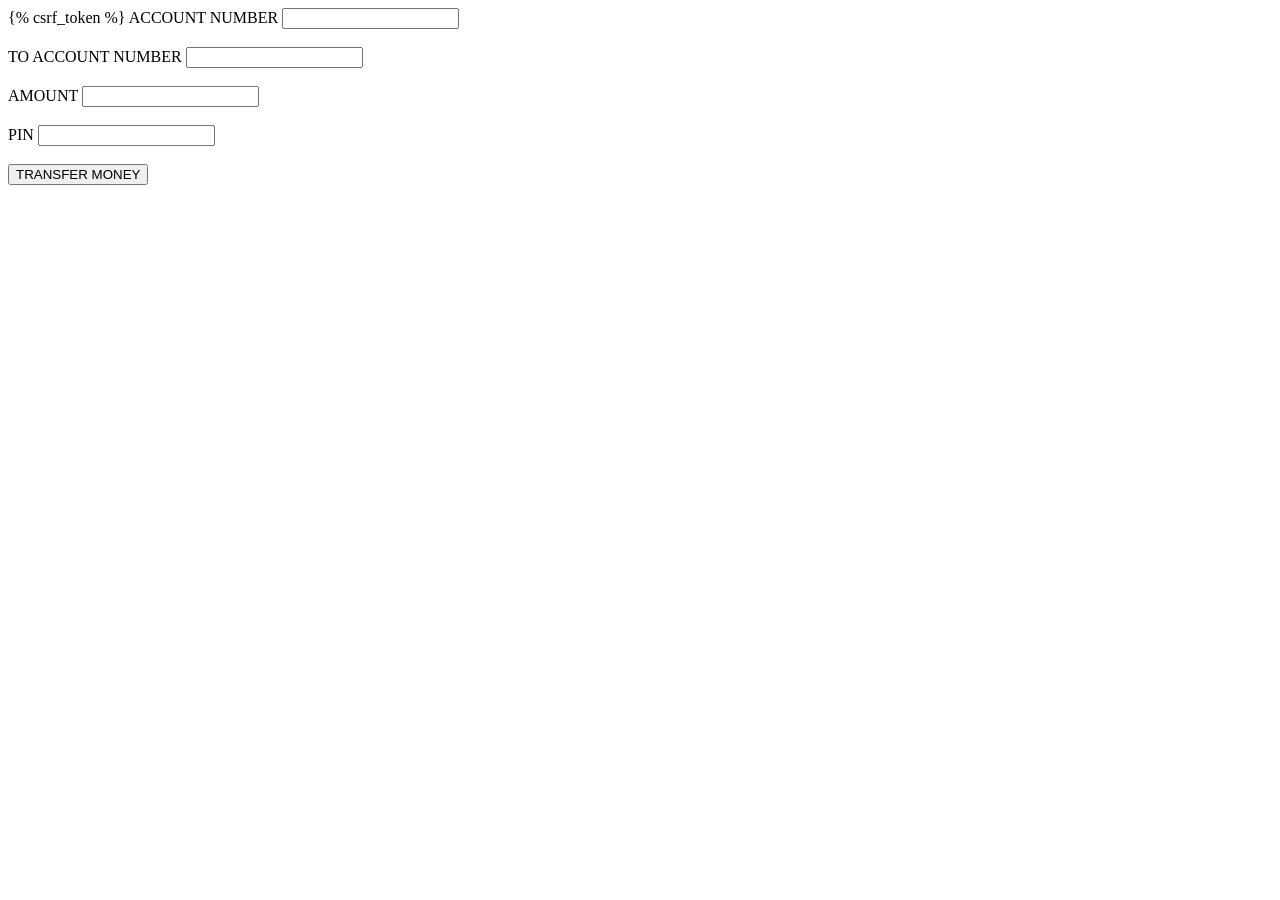
<file: Bank/app/templates/acc_transfer.html>
<!DOCTYPE html>
<html lang="en">
<head>
    <meta charset="UTF-8">
    <meta name="viewport" content="width=device-width, initial-scale=1.0">
    <title>Document</title>
</head>
<body>
    <form action="" method="POST">
        {% csrf_token %}
        ACCOUNT NUMBER <input type="number" name="acc" id="">   <br><br>
        TO  ACCOUNT NUMBER <input type="number" name="tacc" id="">   <br><br>
        AMOUNT <input type="number" name="amt" id=""> <br><br>
        PIN <input type="number" name="pin" maxlength="4" id="">
        <br><br>
        <button type="submit">TRANSFER MONEY</button>

    
    
    
    
    </form>

</body>
</html>
</file>
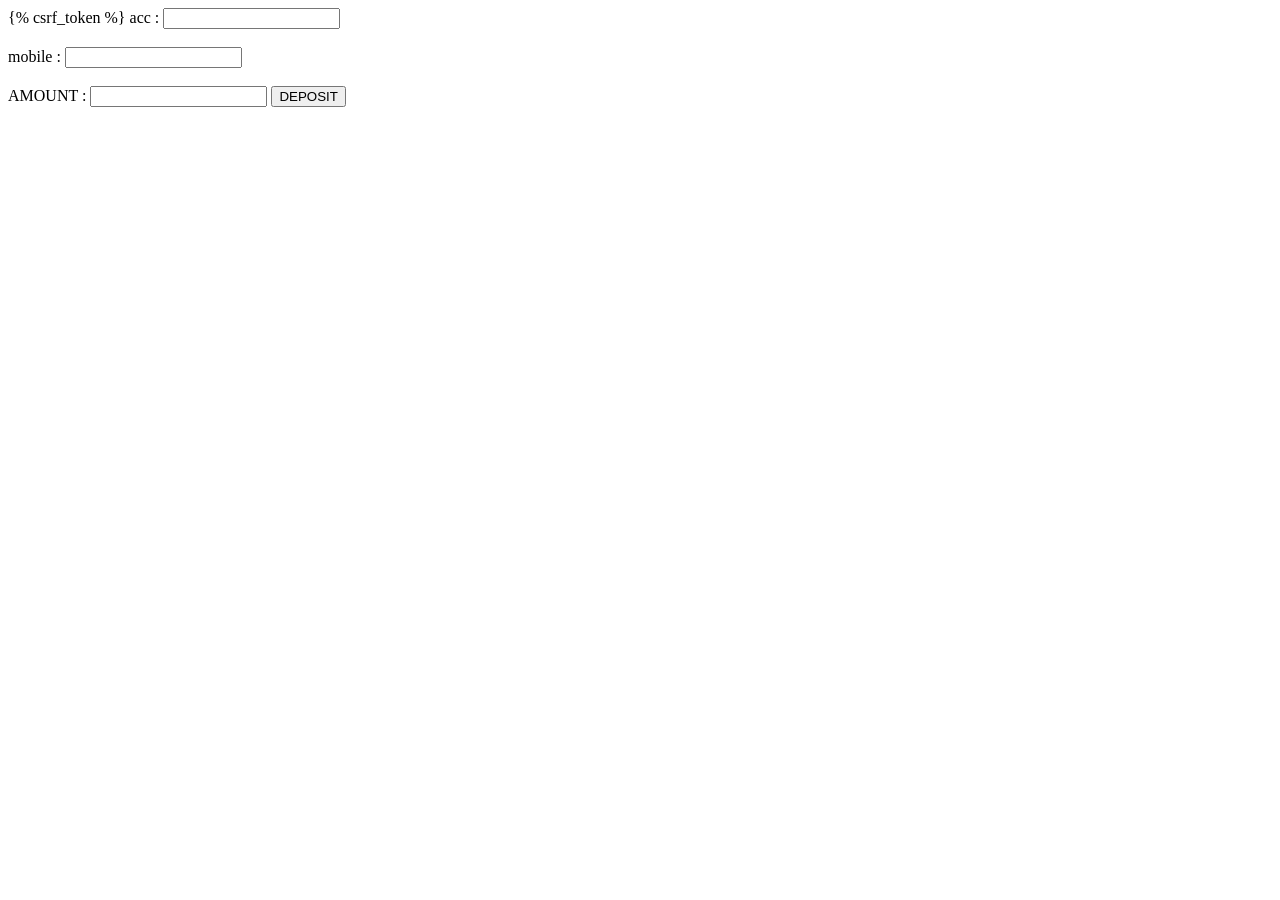
<file: Bank/app/templates/deposit.html>
<!DOCTYPE html>
<html lang="en">
<head>
    <meta charset="UTF-8">
    <meta name="viewport" content="width=device-width, initial-scale=1.0">
    <title>Document</title>
</head>
<body>
    <form action="" method="POST">
        {% csrf_token %}
        acc : <input type="number" name="acc" id="">
        <br><br>
        mobile : <input type="number" name="mobile" id="">
        <br><br>
        AMOUNT : <input type="number" name="amt" id="">
        <button type="submit">DEPOSIT</button>
    </form>
</body>
</html>
</file>
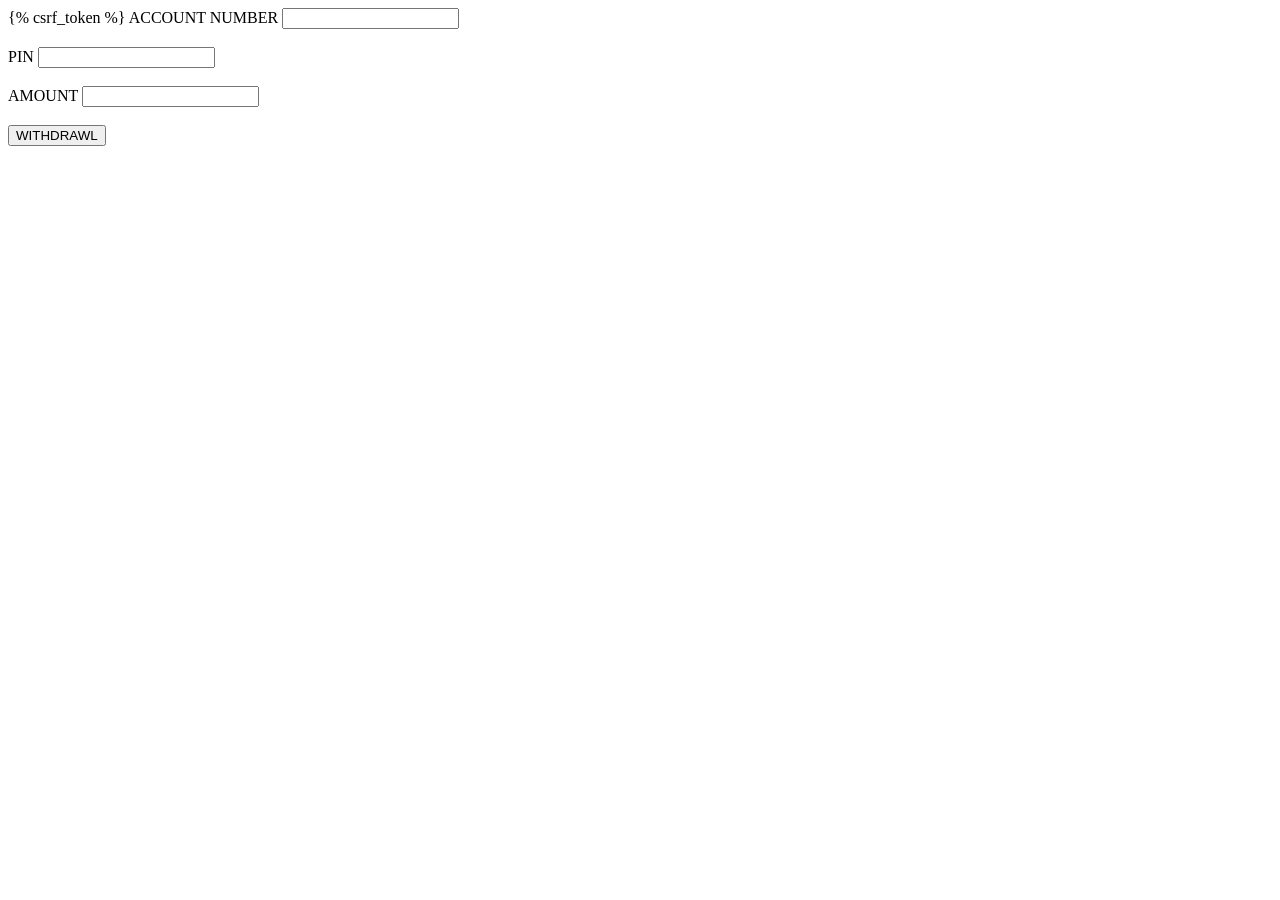
<file: Bank/app/templates/withdraw.html>
<!DOCTYPE html>
<html lang="en">
<head>
    <meta charset="UTF-8">
    <meta name="viewport" content="width=device-width, initial-scale=1.0">
    <title>Document</title>
</head>
<body>
    <form action="" method="POST">
        {% csrf_token %}
        ACCOUNT NUMBER <input type="number" name="acc" id="">  <br><br>
        PIN <input type="number" name="pin" id=""> <br><br>
        AMOUNT <input type="number" name="amt" id="">
        <br><br>
        <button type="submit">WITHDRAWL</button>
        

    </form>
</body>
</html>
</file>
